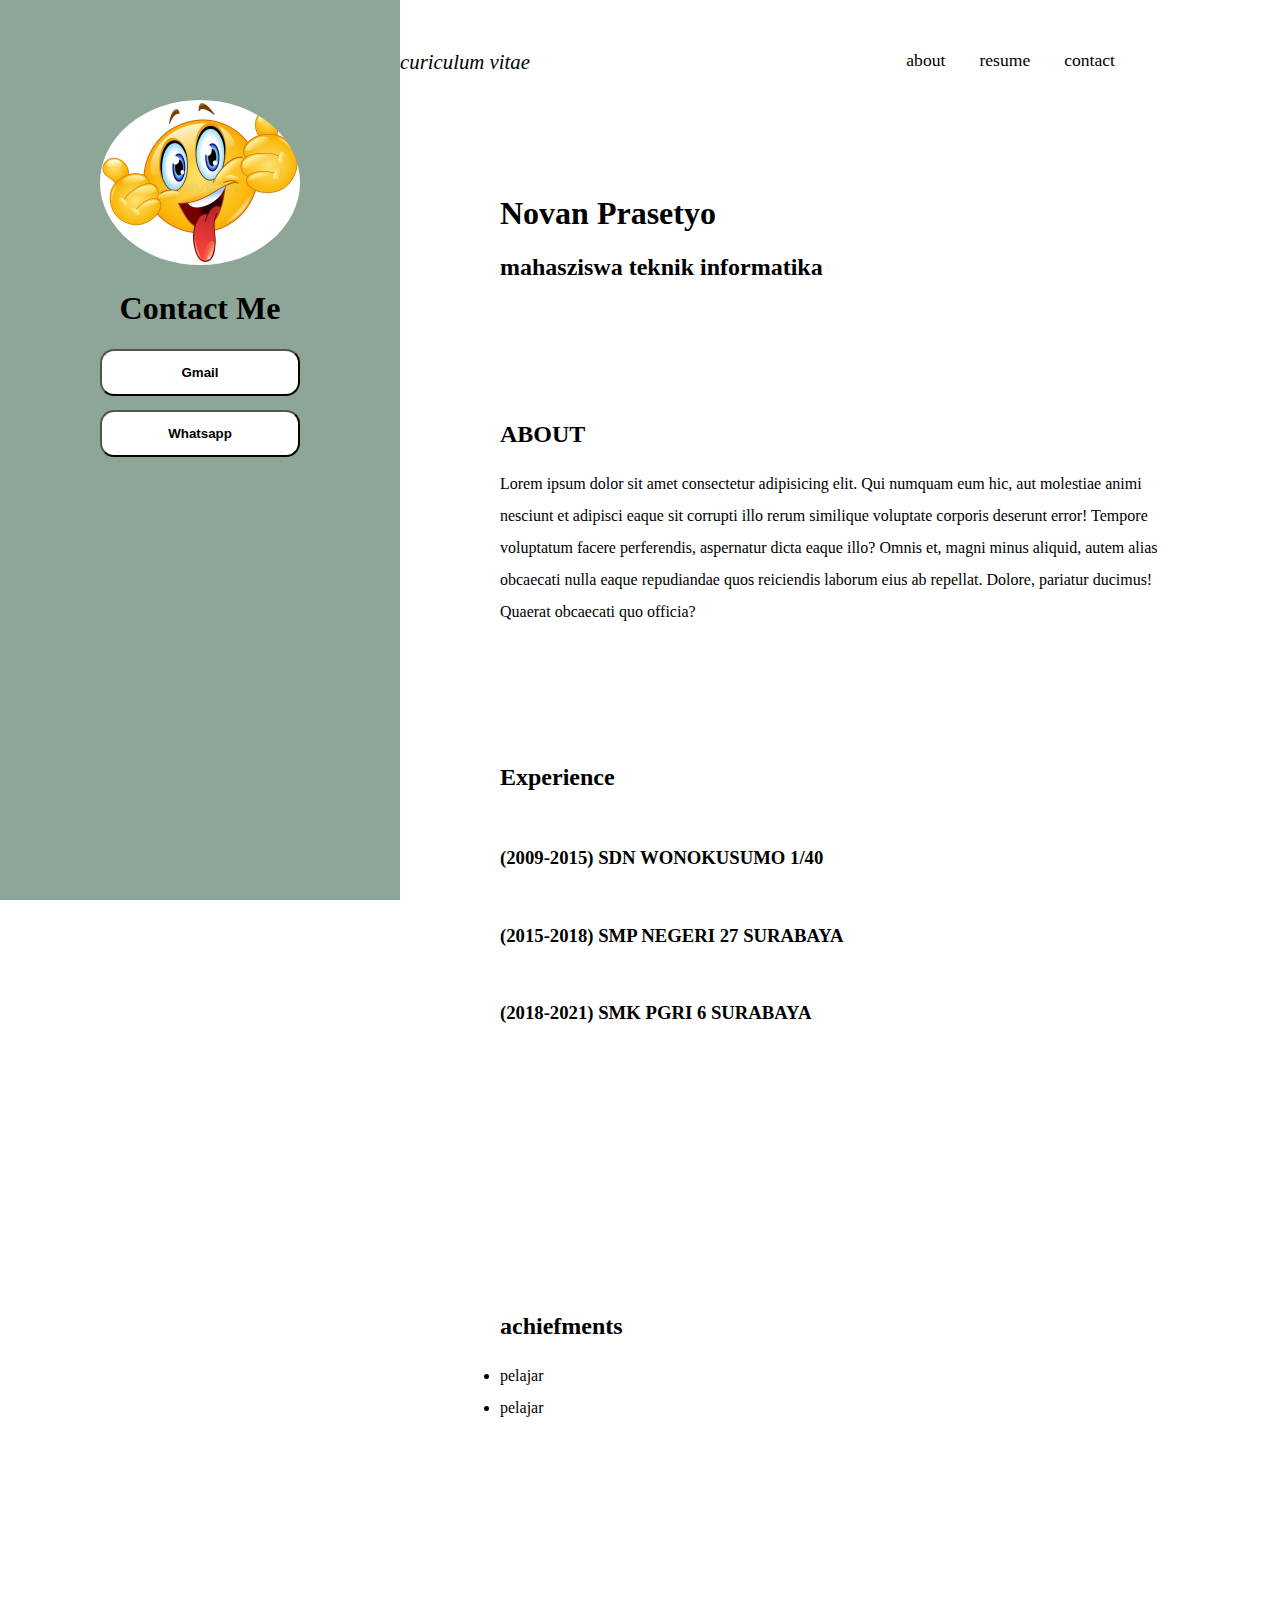
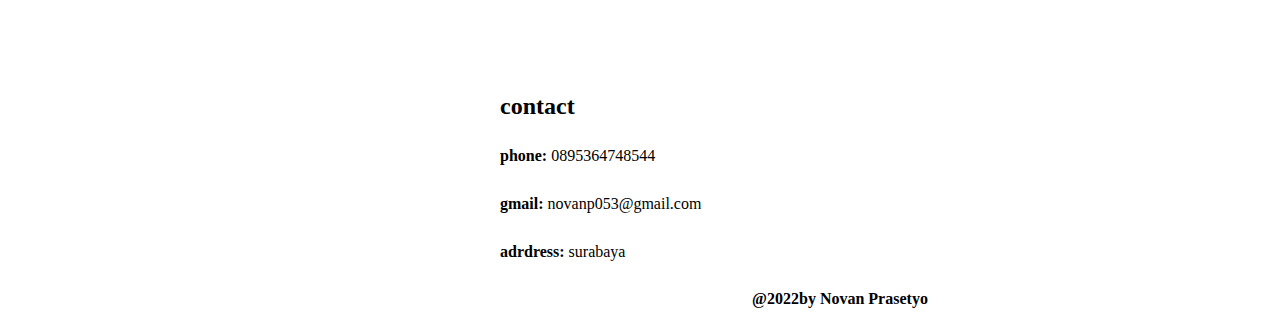
<file: biodata.html>
<!DOCTYPE html>
<html>

<head>
    <meta charset="uf-8" />
    <link rel="stylesheet" type="text/css" href="style.css" />
    <title>cv novan prasetyo</title>
</head>

<body>
    <div class="left-container">
        <div class="photo-contact">
            <img src="bambang.jpg" class="photo" />
            <h1>Contact Me</h1>
            <a href="mailto:novanp053@gmail.com">
                <button class="contact-button">Gmail</button>
            </a>
            <a onclick="window.open('https://wa.link/h9a6nb')">
                <button class="contact-button">Whatsapp</button>
            </a>
        </div>
    </div>

    <div class="right-container">
        <div class="top-bar">
            <a href="" class="title">curiculum vitae</a>
            <div class="list-menu">
                <a href="#contact" class="menu">about</a>
                <a href="#experiens" class="menu">resume</a>
                <a href="#contact" class="menu">contact</a>
            </div>
        </div>

        <div id="profile">
            <h1>Novan Prasetyo</h1>
            <h2>mahasziswa teknik informatika</h2>
        </div>

        <div id="about">
            <h2>ABOUT</h2>
            <p>
                Lorem ipsum dolor sit amet consectetur adipisicing elit. Qui numquam eum hic, aut molestiae animi nesciunt et adipisci eaque sit corrupti illo rerum similique voluptate corporis deserunt error! Tempore voluptatum facere perferendis, aspernatur dicta eaque
                illo? Omnis et, magni minus aliquid, autem alias obcaecati nulla eaque repudiandae quos reiciendis laborum eius ab repellat. Dolore, pariatur ducimus! Quaerat obcaecati quo officia?
            </p>
        </div>

        <div id="experiens">
            <h2>Experience</h2>
            <br />
            <h3>(2009-2015) SDN WONOKUSUMO 1/40</h3>
            <br />
            <h3>(2015-2018) SMP NEGERI 27 SURABAYA</h3>
            <br />
            <h3>(2018-2021) SMK PGRI 6 SURABAYA</h3>
        </div>

        <div id="achiefments">
            <h2>achiefments</h2>
            <li>pelajar</li>
            <li>pelajar</li>
        </div>

        <div id="contact">
            <h2>contact</h2>
            <p><b>phone: </b>0895364748544</p>
            <p><b>gmail: </b>novanp053@gmail.com</p>
            <p><b>adrdress: </b>surabaya</p>
        </div>

        <div id="footer">
            <h4>@2022by Novan Prasetyo</h4>
        </div>
    </div>
</body>

</html>
</file>
<file: style.css>
body {
    margin: 0;
    padding: 0;
}

.left-container {
    position: fixed;
    width: 400px;
    height: 100vh;
    background-color: #8ea698;
}

.photo-contact {
    position: absolute;
    top: 100px;
    text-align: center;
}

.photo {
    width: 50%;
    border-radius: 50%;
}

.contact-button {
    width: 50%;
    background-color: white;
    border-radius: 14px;
    margin-bottom: 14px;
    font-size: 1, 1arm;
    font-weight: bold;
    padding: 14px;
}

.contact-button:hover {
    background-color: black;
    color: white;
    transition: 1s;
}

.right-container {
    position: absolute;
    left: 400px;
}

.top-bar {
    padding-top: 50px;
    padding-right: 100px;
}

.title {
    font-style: italic;
    font-size: 1.3rem;
}

.list-menu {
    float: right;
    padding-right: 50px;
}

.menu {
    font-size: 1.1rem;
    padding: 15px;
}

a {
    text-decoration: none;
    color: black;
}

#profile {
    padding-top: 100px;
    padding-left: 100px;
}

#about {
    padding-top: 100px;
    padding-left: 100px;
    padding-right: 100px;
}

#experiens {
    padding-top: 100px;
    padding-left: 100px;
}

#contact {
    padding-top: 250px;
    padding-left: 100px;
}

#achiefments {
    padding-top: 250px;
    padding-left: 100px;
}

#footer {
    padding-top: 250;
    text-align: center;
}

p,
li {
    line-height: 200%;
}
</file>
